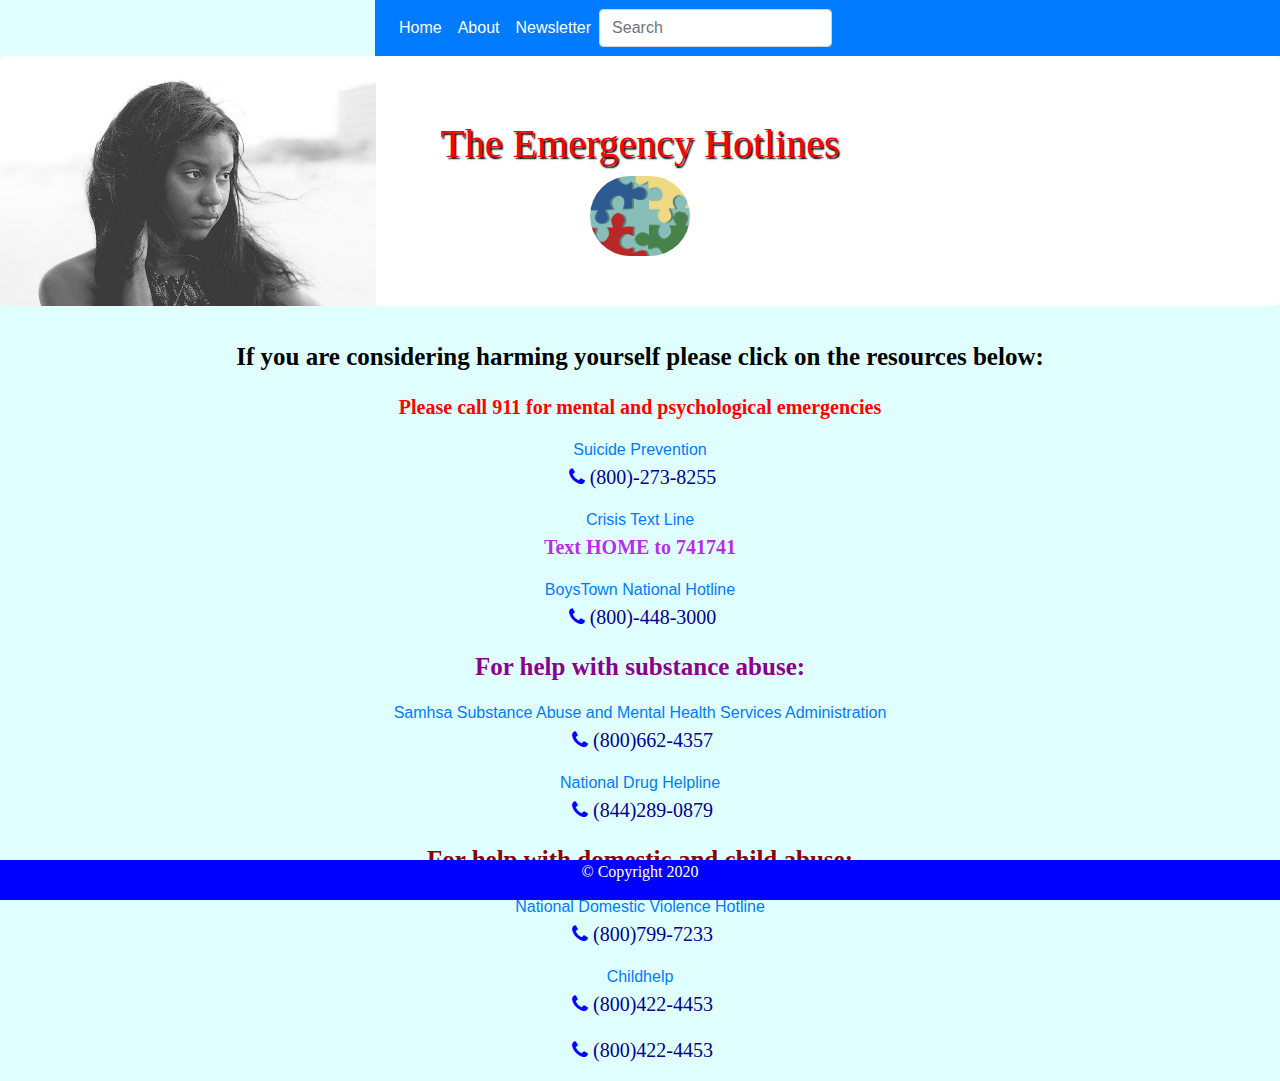
<file: index.html>
<!DOCTYPE html>

<head>
  <meta charset="utf-8">
  <meta http-equiv="X-UA-Compatible" content="IE=edge">
  <title>Emergency Hotlines</title>
  <meta name="description" content="">
  <meta name="viewport" content="width=device-width, initial-scale=1">
  <link rel="stylesheet" href="https://stackpath.bootstrapcdn.com/bootstrap/4.5.2/css/bootstrap.min.css"
    integrity="sha384-JcKb8q3iqJ61gNV9KGb8thSsNjpSL0n8PARn9HuZOnIxN0hoP+VmmDGMN5t9UJ0Z" crossorigin="anonymous">
  <link rel="stylesheet" href="https://stackpath.bootstrapcdn.com/font-awesome/4.7.0/css/font-awesome.min.css"
    integrity="sha384-wvfXpqpZZVQGK6TAh5PVlGOfQNHSoD2xbE+QkPxCAFlNEevoEH3Sl0sibVcOQVnN" crossorigin="anonymous">
  <link rel="stylesheet" href="style.css">

</head>

<body>
  <div id="nav-bar">
    <nav class="navbar navbar-expand-lg navbar-dark bg-primary" id="navbar">


      <div class="collapse navbar-collapse" id="navbarSupportedContent">
        <ul class="navbar-nav mr-auto">
          <li class="nav-item active">
            <a class="nav-link" href="#">Home <span class="sr-only">(current)</span></a>
          </li>
          <li class="nav-item active">
            <a class="nav-link" href="#">About <span class="sr-only">(current)</span></a>
          </li>
          <li class="nav-item active">
            <a class="nav-link" href="index2.html">Newsletter <span class="sr-only">(current)</span></a>
          </li>
          <form class="form-inline my-2 my-lg-0">
            <input class="form-control mr-sm-2" type="search" placeholder="Search" aria-label="Search">
            <button class="btn btn-outline-primary my-2 my-sm-0" type="submit">Search</button>
          </form>
      </div>
    </nav>
  </div>

  <div class="header">
    <div class="jumbotron">
      <h1>The Emergency Hotlines</h1>
      <img src="/images/connection-2826506_640.png" id="puzzle-pic" alt="puzzle inside globe">
    </div>
  </div>

  <div id="hotline-info">

    <p class="suicide-prevention">If you are considering harming yourself please click on the resources below:</p>
    <p class="med-emerg">Please call 911 for mental and psychological emergencies</p>
    <a href="https://suicidepreventionlifeline.org/" target="_blank">Suicide Prevention</a><br>
    <p class="phone-num"><span class="fa fa-phone" class="fa-phone"></span>(800)-273-8255</p>
    <a href="https://www.crisistextline.org/topics/suicide/#how-to-get-help-if-youre-thinking-about-ending-your-life-1"
      target="_blank">Crisis Text Line</a><br>
    <p class="text-crisis">Text HOME to 741741</p>
    <a href="https://www.boystown.org/hotline/Pages/default.aspx" target="_blank">BoysTown National
      Hotline</a><br>
    <p class="phone-num"><span class="fa fa-phone" class="fa-phone"></span>(800)-448-3000</p>
    <p class="substance-abuse">For help with substance abuse:</p>
    <a href="https://www.samhsa.gov/" target="_blank">Samhsa Substance Abuse and Mental Health Services
      Administration</a><br>
    <p class="phone-num"><span class="fa fa-phone" class="fa-phone"></span>(800)662-4357</p>
    <a href="http://drughelpline.org/" target="_blank">National Drug Helpline</a><br>

    <p class="phone-num"><span class="fa fa-phone" class="fa-phone"></span>(844)289-0879</p>

    <p class="domestic-abuse">For help with domestic and child abuse:</p>
    <a href="https://www.thehotline.org/resources/victims-and-survivors/" target="_blank">National Domestic
      Violence Hotline</a><br>
    <p class="phone-num"><span class="fa fa-phone" class="fa-phone"></span>(800)799-7233</p>

    <a href="https://www.childhelp.org/" target="_blank">Childhelp</a><br>
    <p class="phone-num"><span class="fa fa-phone" class="fa-phone"></span>(800)422-4453</p>
    <p class="phone-num"><span class="fa fa-phone" class="fa-phone"></span>(800)422-4453</p>


    <div id="footer">
      <p>&copy; Copyright 2020</p>
    </div>


  </div>

  <script src="app.js" async defer></script>
</body>

</html>
</file>
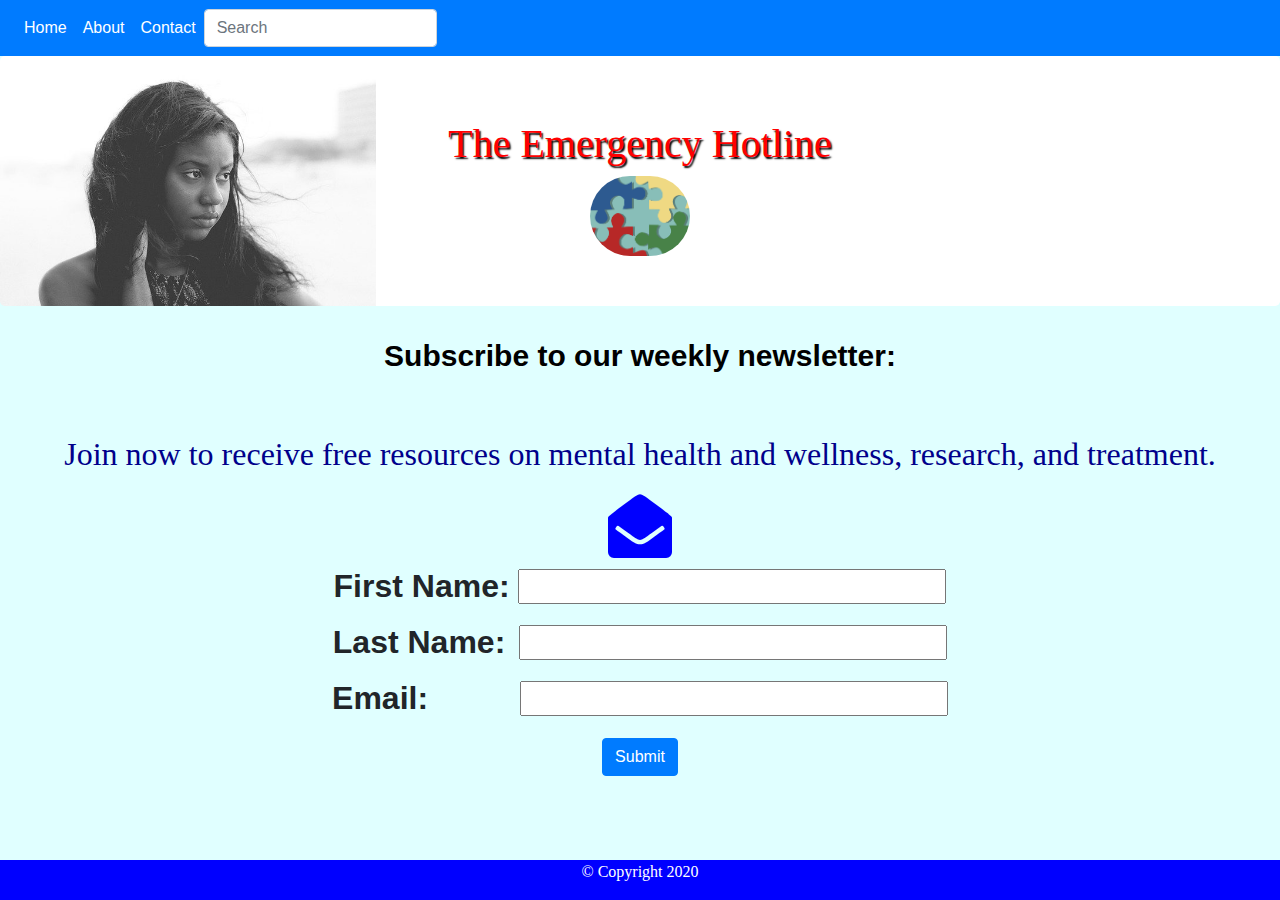
<file: index2.html>
<!DOCTYPE html>

<head>
  <meta charset="utf-8">
  <meta http-equiv="X-UA-Compatible" content="IE=edge">
  <title>Emergency Hotlines</title>
  <meta name="description" content="">
  <meta name="viewport" content="width=device-width, initial-scale=1">
  <link rel="stylesheet" href="https://stackpath.bootstrapcdn.com/bootstrap/4.5.2/css/bootstrap.min.css"
    integrity="sha384-JcKb8q3iqJ61gNV9KGb8thSsNjpSL0n8PARn9HuZOnIxN0hoP+VmmDGMN5t9UJ0Z" crossorigin="anonymous">
  <link rel="stylesheet" href="https://stackpath.bootstrapcdn.com/font-awesome/4.7.0/css/font-awesome.min.css"
    integrity="sha384-wvfXpqpZZVQGK6TAh5PVlGOfQNHSoD2xbE+QkPxCAFlNEevoEH3Sl0sibVcOQVnN" crossorigin="anonymous">
  <link rel="stylesheet" href="style.css">

</head>

<body>

  <nav class="navbar navbar-expand-lg navbar-dark bg-primary">


    <div class="collapse navbar-collapse" id="navbarSupportedContent">
      <ul class="navbar-nav mr-auto">
        <li class="nav-item active">
          <a class="nav-link" href="index.html">Home <span class="sr-only">(current)</span></a>
        </li>
        <li class="nav-item active">
          <a class="nav-link" href="#">About <span class="sr-only">(current)</span></a>
        </li>
        <li class="nav-item active">
          <a class="nav-link" href="#">Contact <span class="sr-only">(current)</span></a>
        </li>
        <form class="form-inline my-2 my-lg-0">
          <input class="form-control mr-sm-2" type="search" placeholder="Search" aria-label="Search">
          <button class="btn btn-outline-primary my-2 my-sm-0" type="submit">Search</button>
        </form>
    </div>
  </nav>
  <div class="header">
    <div class="jumbotron">
      <h1>The Emergency Hotline</h1>
      <img src="/images/connection-2826506_640.png" id="puzzle-pic" alt="puzzle inside globe"></a>
    </div>



    <form class="newsletter-contact-form" name="cform">
      <h1>Subscribe to our weekly newsletter:</h1><br>
      <p>Join now to receive free resources on mental health and wellness, research, and treatment. </p>

      <div><i class="fa fa-envelope-open fa-2x" id="fa-envelope"></i></div>
      <label for="name" class="fname-label">First Name:</label>
      <input type="text" name="first-name" class="first-name"><br>
      <label for="name" class="lname-label">Last Name:</label>
      <input type="text" name="last-name" class="last-name"><br>
      <label for="email" class="email-label">Email:</label>
      <input type="email" name="email" class="email"><br>
      <button class="btn btn-primary" type="submit" value="submit" id="submit-newsletter-btn">Submit</button><br>
    </form>

    <div id="footer">
      <p>&copy; Copyright 2020</p>
    </div>

  </div>

  <script src="app.js" async defer></script>
</body>

</html>
</file>
<file: style.css>
body {
  margin: 0;
  background-color: lightcyan;
}

#nav-bar {
  margin-left: 375px;
}

p {
  color: darkblue;
  font-family: Georgia, "Times New Roman", Times, serif;
}
#hotline-info {
  text-align: center;
}

.first-name,
.last-name,
.email {
  height: 35px;
}

.email-label {
  margin-right: 83px;
}

.lname-label {
  margin-right: 5px;
}

.email-label,
.fname-label,
.lname-label {
  font-weight: bold;
}

.suicide-prevention {
  font-size: 25px;
  font-weight: bolder;
  color: black;
  text-align: center;
}

.substance-abuse {
  font-size: 25px;
  font-weight: bolder;
  color: darkmagenta;
  text-align: center;
}
.domestic-abuse {
  font-size: 25px;
  font-weight: bolder;
  color: darkred;
  text-align: center;
}
.jumbotron {
  background-color: white;
  background-image: url(/images/woman-sad.jpg);
  background-size: auto 100%;
  background-repeat: no-repeat;
  text-align: center;
  height: 250px;
  font-weight: bold;
}

.jumbotron h1 {
  font-family: Georgia, "Times New Roman", Times, serif;
  color: red;
  text-shadow: black 0.1rem 0.1rem 0.1rem;
}

#puzzle-pic {
  border-radius: 55px;
  height: 80px;
}

.fa-phone {
  padding: 5px;
  color: blue;
}

.newsletter-contact-form {
  text-align: center;
  font-size: 2rem;
}

.newsletter-contact-form h1 {
  color: black;
  font-weight: bold;
  font-size: 30px;
}

#fa-envelope {
  color: blue;
}

.phone-num {
  font-size: 20px;
  color: 0;
}

.text-crisis {
  font-size: 20px;
  font-weight: bold;
  color: rgba(182, 21, 231, 0.904);
}

.med-emerg {
  color: red;
  font-weight: 800;
  font-size: 20px;
}

#footer {
  position: fixed;
  left: 0;
  bottom: 0;
  width: 100%;
  background-color: blue;
  color: white;
  text-align: center;
}

#footer p {
  color: white;
}
</file>
